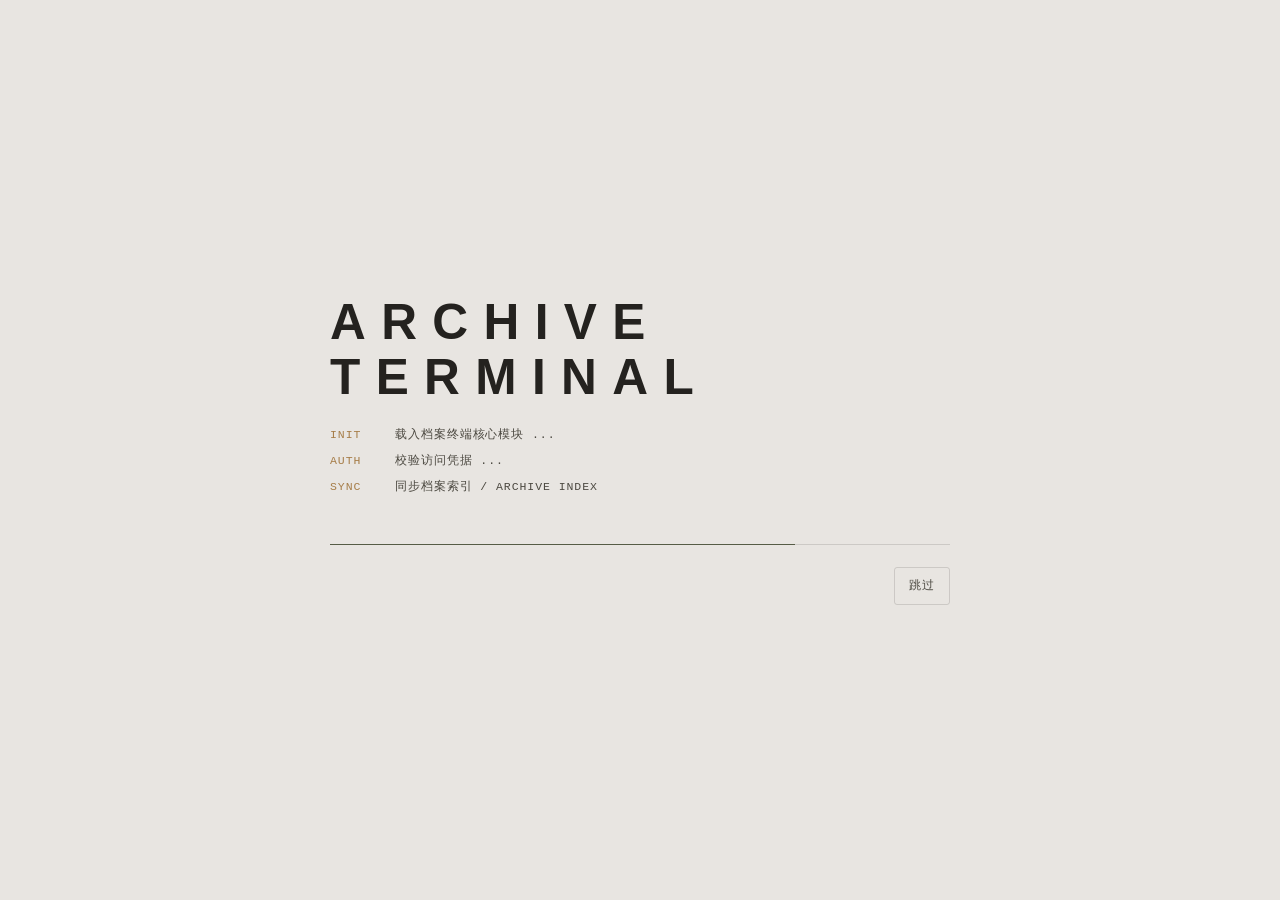
<file: index.html>
<!doctype html>
<html lang="zh-CN" data-theme="light" data-view="array">
  <head>
    <meta charset="UTF-8" />
    <meta name="viewport" content="width=device-width, initial-scale=1.0, viewport-fit=cover" />
    <meta name="color-scheme" content="light dark" />
    <meta name="theme-color" content="#e8e5e1" />
    <meta name="apple-mobile-web-app-capable" content="yes" />
    <meta name="apple-mobile-web-app-title" content="Archive Terminal" />
    <title>ARCHIVE TERMINAL</title>
    <meta name="description" content="个人档案终端：项目、论文与作品的可交互索引。" />

    <link rel="icon" type="image/svg+xml" href="assets/img/favicon.svg" />
    <link rel="apple-touch-icon" href="assets/img/app-icon.svg" />
    <link rel="stylesheet" href="assets/css/base.css" />
    <link rel="stylesheet" href="assets/css/hud.css" />
    <link rel="stylesheet" href="assets/css/archive.css" />
    <link rel="stylesheet" href="assets/css/workbench.css" />

    <!-- 在首次绘制前恢复本地设置，避免明暗主题闪烁。
         这里读的是 content.js 之外的最小信息，配置项仍在 content.js 里维护。 -->
    <script>
      (function () {
        var root = document.documentElement;
        var read = function (key, fallback) {
          try {
            var raw = window.localStorage.getItem("site." + key);
            if (raw === null) return fallback;
            var value = JSON.parse(raw);
            return value === null ? fallback : value;
          } catch (error) {
            return fallback;
          }
        };
        var theme = read("theme", "auto");
        if (theme === "auto" || theme === "light" || theme === "dark") {
          root.setAttribute("data-theme-pref", theme);
        }
        // 自动模式下先用系统偏好顶着，theme.js 载入后再按时间段纠正
        var prefersDark =
          window.matchMedia && window.matchMedia("(prefers-color-scheme: dark)").matches;
        root.setAttribute("data-theme", theme === "dark" || (theme === "auto" && prefersDark) ? "dark" : "light");
        if (read("perf", false) === true) root.setAttribute("data-perf", "on");
        if (read("tilt", true) === false) root.setAttribute("data-tilt", "off");
        var locale = read("locale", "");
        if (locale) root.setAttribute("lang", locale === "en" ? "en" : "zh-CN");
      })();
    </script>
  </head>

  <body>
    <!-- 背景层：底色晕染 / 网格 / 光斑 -->
    <div class="backdrop" aria-hidden="true">
      <div class="backdrop__wash"></div>
      <div class="backdrop__grid"></div>
      <div class="backdrop__glow"></div>
      <div class="backdrop__shelf"></div>
    </div>

    <!-- HUD 曲面：所有界面元素都在这一层，跟随鼠标轻微视差 -->
    <div class="stage" id="stage">
      <header class="brand hud" id="brand" data-depth="16">
        <span class="brand__glyph" aria-hidden="true">
          <svg viewBox="0 0 40 40" role="presentation">
            <rect x="1" y="1" width="38" height="38" rx="5" />
            <path d="M11 28V12h9.4c3.2 0 5.2 1.8 5.2 4.7 0 2.2-1.2 3.7-3.2 4.3l4.6 7h-4.2l-4-6.3h-3.6V28z" />
            <circle cx="28.5" cy="13" r="2" />
          </svg>
        </span>
        <span class="brand__type">
          <span class="brand__name" id="brand-name">ARCHIVE TERMINAL</span>
          <span class="brand__meta" id="brand-meta">
            <span class="brand__tag" data-i18n="brandTag">档案终端</span>
            <span class="brand__serial" id="brand-serial">AR-01-2026</span>
          </span>
        </span>
      </header>

      <nav class="nav hud" id="nav" data-depth="13" aria-label="主导航">
        <ul class="nav__list" id="nav-list"></ul>
      </nav>

      <aside class="rail hud" id="rail" data-depth="9" aria-label="状态读数">
        <div class="rail__block">
          <h2 class="rail__label" data-i18n="railLegend">阵列索引</h2>
          <div class="rail__legend" id="rail-legend"></div>
        </div>
        <div class="rail__block rail__block--status">
          <h2 class="rail__label" data-i18n="railStatus">系统读数</h2>
          <dl class="readouts" id="readouts"></dl>
        </div>
      </aside>

      <main class="workspace" id="workspace">
        <section class="view view--array is-active" id="view-array" aria-label="档案阵列">
          <div class="array" id="array">
            <div class="array__stage" id="array-stage" role="listbox" tabindex="0"
                 aria-label="档案阵列，使用左右方向键切换">
              <div class="array__shelf" id="array-shelf" aria-hidden="true"></div>
            </div>
            <div class="array__plate" id="array-plate" aria-live="polite"></div>
          </div>
          <div class="array__hint" id="array-hint">
            <span class="array__hint-dot" aria-hidden="true"></span>
            <span data-i18n="arrayHint">拖动浏览 · 点击展开档案 · ← → 切换</span>
            <span class="array__actions">
              <button type="button" class="array__btn" data-array="prev"
                      data-i18n-aria="prevEntry" data-i18n-title="prevEntry">
                <span aria-hidden="true">‹</span>
              </button>
              <button type="button" class="array__btn array__btn--open" data-array="open"
                      data-i18n="openArchive">展开档案</button>
              <button type="button" class="array__btn" data-array="next"
                      data-i18n-aria="nextEntry" data-i18n-title="nextEntry">
                <span aria-hidden="true">›</span>
              </button>
            </span>
          </div>
        </section>

        <section class="view view--workbench" id="view-workbench" aria-label="工作台" hidden>
          <div class="modules" id="modules"></div>
        </section>

        <section class="view view--contact" id="view-contact" aria-label="联络" hidden>
          <div class="contact" id="contact"></div>
        </section>
      </main>

      <footer class="footer hud" data-depth="11">
        <div class="footer__left">
          <span class="footer__session" id="footer-session"></span>
          <span class="footer__log" id="footer-log"></span>
        </div>
        <span class="footer__note" id="footer-note"></span>
      </footer>

      <div class="controls hud" id="controls" data-depth="18">
        <button type="button" class="ctl" data-ctl="theme" aria-pressed="false">
          <span class="ctl__key" data-i18n="theme">配色</span>
          <span class="ctl__val" id="ctl-theme-val">自动</span>
        </button>
        <button type="button" class="ctl" data-ctl="locale" aria-pressed="false">
          <span class="ctl__key">语言</span>
          <span class="ctl__val" id="ctl-locale-val">中</span>
        </button>
        <button type="button" class="ctl" data-ctl="tilt" aria-pressed="true">
          <span class="ctl__key" data-i18n="tilt">曲面</span>
          <span class="ctl__val" id="ctl-tilt-val">开</span>
        </button>
        <button type="button" class="ctl" data-ctl="sound" aria-pressed="true">
          <span class="ctl__key" data-i18n="sound">音效</span>
          <span class="ctl__val" id="ctl-sound-val">开</span>
        </button>
        <button type="button" class="ctl" data-ctl="perf" aria-pressed="false">
          <span class="ctl__key" data-i18n="perf">高性能</span>
          <span class="ctl__val" id="ctl-perf-val">关</span>
        </button>
        <button type="button" class="ctl ctl--ghost" data-ctl="replay" data-i18n="replay">重播开场</button>
      </div>
    </div>

    <!-- 档案详情：从阵列展开的一份文档 -->
    <div class="reader" id="reader" hidden>
      <div class="reader__scrim" data-reader-close></div>
      <article class="reader__doc hud" role="dialog" aria-modal="true" aria-labelledby="reader-title">
        <header class="reader__head">
          <span class="reader__code" id="reader-code"></span>
          <h2 class="reader__title" id="reader-title"></h2>
          <button type="button" class="reader__close" data-reader-close aria-label="关闭">
            <span aria-hidden="true">×</span>
          </button>
        </header>
        <p class="reader__subtitle" id="reader-subtitle"></p>
        <dl class="reader__meta" id="reader-meta"></dl>
        <div class="reader__body" id="reader-body"></div>
        <div class="reader__redaction" aria-hidden="true">
          <span></span><span></span><span></span>
        </div>
        <footer class="reader__foot">
          <div class="reader__links" id="reader-links"></div>
          <div class="reader__actions">
            <button type="button" class="btn" data-reader-action="copy" data-i18n="copyLink">复制链接</button>
            <button type="button" class="btn" data-reader-action="export" data-i18n="exportTxt">导出 TXT</button>
            <button type="button" class="btn btn--solid" data-reader-action="next" data-i18n="nextEntry">下一份</button>
          </div>
        </footer>
      </article>
    </div>

    <!-- 开场序列 -->
    <div class="boot" id="boot" hidden>
      <div class="boot__inner">
        <p class="boot__lettering" id="boot-lettering"></p>
        <div class="boot__lines" id="boot-lines"></div>
        <div class="boot__bar"><span id="boot-bar"></span></div>
        <p class="boot__hint">
          <button type="button" class="btn btn--ghost" data-boot-skip data-i18n="skip">跳过</button>
        </p>
      </div>
    </div>

    <div class="fx fx--grain" aria-hidden="true"></div>
    <div class="fx fx--vignette" aria-hidden="true"></div>
    <div class="fx fx--chroma" aria-hidden="true"></div>
    <div class="toast" id="toast" role="status" aria-live="polite" hidden></div>

    <noscript>
      <div class="noscript">
        <p>本页面需要 JavaScript 才能展开档案阵列。</p>
        <p>This page needs JavaScript to unfold the archive array.</p>
      </div>
    </noscript>

    <!-- 全部为普通 <script>，无需构建步骤，双击 index.html 也能直接打开 -->
    <script src="assets/js/content.js" defer></script>
    <script src="assets/js/core.js" defer></script>
    <script src="assets/js/theme.js" defer></script>
    <script src="assets/js/audio.js" defer></script>
    <script src="assets/js/icons.js" defer></script>
    <script src="assets/js/hud.js" defer></script>
    <script src="assets/js/archive.js" defer></script>
    <script src="assets/js/workbench.js" defer></script>
    <script src="assets/js/boot.js" defer></script>
    <script src="assets/js/app.js" defer></script>
  </body>
</html>
</file>
<file: assets/css/base.css>
/* ============================================================================
 * base.css · 设计变量、重置、背景层与画面质感
 * 想换配色：只改下面两段 :root / [data-theme="dark"] 里的颜色即可。
 * ==========================================================================*/

:root {
  /* —— 亮色 · 磨砂白 —— */
  --bg: #e8e5e1;
  --bg-deep: #d9d5cf;
  --bg-lift: #f3f1ee;
  --ink: #24221f;
  --ink-soft: #4c4941;
  --muted: #7b786f;
  --line: rgba(36, 34, 31, 0.14);
  --line-strong: rgba(36, 34, 31, 0.3);
  --glass: rgba(255, 255, 255, 0.34);
  --glass-strong: rgba(255, 255, 255, 0.62);
  --glass-edge: rgba(255, 255, 255, 0.72);
  --accent: #565c46;
  --accent-soft: rgba(86, 92, 70, 0.16);
  --brass: #a67d48;
  --shadow: 0 40px 80px -50px rgba(36, 34, 31, 0.55);
  --shadow-soft: 0 20px 42px -30px rgba(36, 34, 31, 0.4);

  /* —— 尺度与节奏 —— */
  --pad-x: clamp(18px, 3.4vw, 64px);
  --pad-t: max(18px, env(safe-area-inset-top));
  --pad-b: max(16px, env(safe-area-inset-bottom));
  --gap: clamp(10px, 1.5vh, 20px);
  --radius: 3px;
  --radius-lg: 6px;

  --font-sans: -apple-system, BlinkMacSystemFont, "Segoe UI", "Noto Sans SC",
    "PingFang SC", "Microsoft YaHei", "Hiragino Sans GB", sans-serif;
  --font-mono: ui-monospace, "SF Mono", "JetBrains Mono", Consolas, "Courier New", monospace;

  --fade: 220ms cubic-bezier(0.22, 0.61, 0.36, 1);
  --ease-out: cubic-bezier(0.16, 1, 0.3, 1);

  /* JS 会实时写入：鼠标视差、颗粒、暗角、色散强度 */
  --mx: 0;
  --my: 0;
  --grain: 0.35;
  --vignette: 0.45;
  --chroma: 0.18;
  --depth: 1;
}

[data-theme="dark"] {
  --bg: #0b0c09;
  --bg-deep: #070804;
  --bg-lift: #171913;
  --ink: #e9e6e0;
  --ink-soft: #c6c1b6;
  --muted: #8d887b;
  --line: rgba(233, 230, 224, 0.14);
  --line-strong: rgba(233, 230, 224, 0.32);
  --glass: rgba(178, 188, 156, 0.06);
  --glass-strong: rgba(178, 188, 156, 0.11);
  --glass-edge: rgba(233, 230, 224, 0.16);
  --accent: #a8b98a;
  --accent-soft: rgba(168, 185, 138, 0.16);
  --brass: #c5a271;
  --shadow: 0 50px 90px -60px rgba(0, 0, 0, 0.95);
  --shadow-soft: 0 24px 50px -34px rgba(0, 0, 0, 0.9);
}

*,
*::before,
*::after {
  box-sizing: border-box;
}

/* 视图切换与对话框依赖 hidden 属性，避免被 display 规则覆盖 */
[hidden] {
  display: none !important;
}

html {
  height: 100%;
  -webkit-text-size-adjust: 100%;
}

body {
  margin: 0;
  min-height: 100%;
  overflow: hidden;
  color: var(--ink);
  background: var(--bg);
  font-family: var(--font-sans);
  font-size: 16px;
  line-height: 1.62;
  letter-spacing: 0.01em;
  -webkit-font-smoothing: antialiased;
  text-rendering: optimizeLegibility;
  transition: background var(--fade), color var(--fade);
}

h1,
h2,
h3,
p,
dl,
dd,
figure {
  margin: 0;
}

ul,
ol {
  margin: 0;
  padding: 0;
  list-style: none;
}

button {
  font: inherit;
  color: inherit;
  background: none;
  border: 0;
  padding: 0;
  cursor: pointer;
}

a {
  color: inherit;
  text-decoration: none;
}

:focus-visible {
  outline: 1px solid var(--accent);
  outline-offset: 3px;
}

::selection {
  color: var(--bg);
  background: var(--accent);
}

.mono {
  font-family: var(--font-mono);
  font-size: 0.72rem;
  letter-spacing: 0.18em;
  text-transform: uppercase;
}

/* 只给屏幕阅读器看的文本 */
.sr-only {
  position: absolute;
  width: 1px;
  height: 1px;
  margin: -1px;
  padding: 0;
  overflow: hidden;
  clip: rect(0 0 0 0);
  clip-path: inset(50%);
  white-space: nowrap;
  border: 0;
}

/* ---------------------------------------------------------------- 背景层 */

.backdrop {
  position: fixed;
  inset: 0;
  z-index: 0;
  overflow: hidden;
  pointer-events: none;
}

.backdrop__wash {
  position: absolute;
  inset: -10%;
  background:
    radial-gradient(120% 80% at 50% 108%, var(--bg-lift) 0%, transparent 60%),
    radial-gradient(90% 70% at 12% 0%, rgba(255, 255, 255, 0.5) 0%, transparent 55%),
    linear-gradient(180deg, var(--bg-lift) 0%, var(--bg) 42%, var(--bg-deep) 100%);
}

[data-theme="dark"] .backdrop__wash {
  background:
    radial-gradient(120% 80% at 50% 112%, #1c1f17 0%, transparent 62%),
    radial-gradient(90% 70% at 15% 0%, rgba(120, 140, 100, 0.14) 0%, transparent 55%),
    linear-gradient(180deg, #14170f 0%, var(--bg) 45%, var(--bg-deep) 100%);
}

.backdrop__grid {
  position: absolute;
  inset: 0;
  opacity: 0.5;
  background-image:
    linear-gradient(to right, var(--line) 0 1px, transparent 1px),
    linear-gradient(to bottom, var(--line) 0 1px, transparent 1px);
  background-size: 96px 96px;
  mask-image: radial-gradient(120% 90% at 50% 50%, transparent 32%, #000 88%);
  -webkit-mask-image: radial-gradient(120% 90% at 50% 50%, transparent 32%, #000 88%);
}

/* 阵列后方的光斑：跟随鼠标轻微移动 */
.backdrop__glow {
  position: absolute;
  left: 50%;
  top: 46%;
  width: 128vw;
  height: 78vh;
  transform: translate3d(calc(-50% + var(--mx) * 14px), calc(-50% + var(--my) * 10px), 0);
  background: radial-gradient(
    50% 50% at 50% 50%,
    rgba(255, 255, 255, 0.62) 0%,
    rgba(255, 255, 255, 0) 72%
  );
  filter: blur(10px);
  transition: transform 900ms var(--ease-out);
}

[data-theme="dark"] .backdrop__glow {
  background: radial-gradient(
    50% 50% at 50% 50%,
    rgba(150, 172, 122, 0.16) 0%,
    rgba(0, 0, 0, 0) 70%
  );
}

/* 地面：阵列站在一层极薄的玻璃台面上 */
.backdrop__shelf {
  position: absolute;
  left: 50%;
  bottom: 8vh;
  width: 150vw;
  height: 34vh;
  transform: translateX(-50%) perspective(900px) rotateX(72deg);
  transform-origin: 50% 100%;
  background:
    linear-gradient(180deg, rgba(255, 255, 255, 0.34), transparent 70%),
    linear-gradient(180deg, var(--line) 0 1px, transparent 1px);
  background-size: 100% 100%, 100% 44px;
  opacity: 0.7;
  mask-image: radial-gradient(60% 70% at 50% 100%, #000 0%, transparent 78%);
  -webkit-mask-image: radial-gradient(60% 70% at 50% 100%, #000 0%, transparent 78%);
}

[data-theme="dark"] .backdrop__shelf {
  opacity: 0.4;
}

/* ---------------------------------------------------------------- 画面质感 */

.fx {
  position: fixed;
  inset: 0;
  z-index: 60;
  pointer-events: none;
}

.fx--grain {
  opacity: calc(var(--grain) * 0.5);
  background-image: url("data:image/svg+xml,%3Csvg xmlns='http://www.w3.org/2000/svg' width='160' height='160'%3E%3Cfilter id='n'%3E%3CfeTurbulence type='fractalNoise' baseFrequency='0.85' numOctaves='3' stitchTiles='stitch'/%3E%3CfeColorMatrix type='saturate' values='0'/%3E%3C/filter%3E%3Crect width='100%25' height='100%25' filter='url(%23n)'/%3E%3C/svg%3E");
  background-size: 160px 160px;
  animation: grain-shift 6s steps(6) infinite;
  mix-blend-mode: soft-light;
}

@keyframes grain-shift {
  0% { transform: translate3d(0, 0, 0); }
  20% { transform: translate3d(-6px, 4px, 0); }
  40% { transform: translate3d(4px, -6px, 0); }
  60% { transform: translate3d(-3px, -3px, 0); }
  80% { transform: translate3d(5px, 5px, 0); }
  100% { transform: translate3d(0, 0, 0); }
}

.fx--vignette {
  opacity: var(--vignette);
  background: radial-gradient(
    118% 108% at 50% 48%,
    transparent 42%,
    rgba(20, 19, 16, 0.42) 100%
  );
}

.fx--chroma {
  opacity: var(--chroma);
  background: linear-gradient(
    90deg,
    rgba(214, 74, 60, 0.5) 0%,
    rgba(214, 74, 60, 0) 9%,
    rgba(214, 74, 60, 0) 91%,
    rgba(56, 108, 214, 0.5) 100%
  );
  mix-blend-mode: screen;
}

/* ---------------------------------------------------------------- 通用控件 */

.btn {
  display: inline-flex;
  align-items: center;
  gap: 0.5em;
  padding: 8px 14px;
  border: 1px solid var(--line-strong);
  border-radius: var(--radius);
  font-size: 0.76rem;
  letter-spacing: 0.1em;
  color: var(--ink-soft);
  background: var(--glass);
  backdrop-filter: blur(10px) saturate(1.1);
  -webkit-backdrop-filter: blur(10px) saturate(1.1);
  transition: color var(--fade), border-color var(--fade), background var(--fade),
    transform 160ms var(--ease-out);
}

.btn:hover {
  color: var(--ink);
  border-color: var(--accent);
  transform: translateY(-1px);
}

.btn:active {
  transform: translateY(0);
}

.btn--solid {
  color: var(--bg);
  background: var(--accent);
  border-color: var(--accent);
}

.btn--solid:hover {
  color: var(--bg);
  filter: brightness(1.08);
}

.btn--ghost {
  border-color: var(--line);
  background: transparent;
  backdrop-filter: none;
  -webkit-backdrop-filter: none;
}

.toast {
  position: fixed;
  left: 50%;
  bottom: calc(var(--pad-b) + 24px);
  z-index: 90;
  transform: translate(-50%, 12px);
  padding: 8px 16px;
  border: 1px solid var(--line-strong);
  border-radius: var(--radius);
  font-size: 0.76rem;
  letter-spacing: 0.08em;
  color: var(--ink);
  background: var(--glass-strong);
  backdrop-filter: blur(14px);
  -webkit-backdrop-filter: blur(14px);
  box-shadow: var(--shadow-soft);
  opacity: 0;
  transition: opacity var(--fade), transform var(--fade);
}

.toast.is-on {
  opacity: 1;
  transform: translate(-50%, 0);
}

.noscript {
  position: fixed;
  inset: 0;
  z-index: 200;
  display: grid;
  place-content: center;
  gap: 8px;
  text-align: center;
  background: var(--bg);
}

/* ---------------------------------------------------------------- 高性能 / 减少动态 */

[data-perf="on"] .fx--grain,
[data-perf="on"] .fx--chroma {
  display: none;
}

[data-perf="on"] .btn,
[data-perf="on"] .hud {
  backdrop-filter: none;
  -webkit-backdrop-filter: none;
}

@media (prefers-reduced-motion: reduce) {
  *,
  *::before,
  *::after {
    animation-duration: 0.001ms !important;
    animation-iteration-count: 1 !important;
    transition-duration: 0.001ms !important;
  }
}
</file>
<file: assets/css/hud.css>
/* ============================================================================
 * hud.css · 曲面 HUD 框架：字标、导航、读数、页脚、控制条、档案详情、开场
 * ==========================================================================*/

.stage {
  position: fixed;
  inset: 0;
  z-index: 10;
  display: grid;
  padding: var(--pad-t) var(--pad-x) var(--pad-b);
  gap: var(--gap) clamp(16px, 2.6vw, 46px);
  grid-template-columns: minmax(190px, 0.95fr) minmax(0, 3fr) minmax(180px, 0.95fr);
  grid-template-rows: auto minmax(0, 1fr) auto;
  grid-template-areas:
    "brand     nav       rail"
    "workspace workspace rail"
    "footer    footer    controls";
  transform: perspective(1500px) rotateY(calc(var(--mx) * -0.5deg))
    rotateX(calc(var(--my) * 0.32deg));
  transform-style: preserve-3d;
  transition: transform 900ms var(--ease-out);
}

[data-tilt="off"] .stage {
  transform: none;
}

/* 每个 hud 层按 data-depth 做视差，营造玻璃面板悬浮的纵深 */
.hud {
  --d: calc(var(--depth) * var(--mx) * 1px);
  --e: calc(var(--depth) * var(--my) * 1px);
  transform: translate3d(calc(var(--d) * 1.4), calc(var(--e) * 1.1), 0);
  transition: transform 900ms var(--ease-out);
}

[data-tilt="off"] .hud {
  transform: none;
}

.brand { grid-area: brand; }
.nav { grid-area: nav; }
.rail { grid-area: rail; }
.workspace { grid-area: workspace; }
.footer { grid-area: footer; }
.controls { grid-area: controls; }

/* ------------------------------------------------------------------- 字标 */

.brand {
  display: flex;
  align-items: center;
  gap: 14px;
  transform-origin: 0 50%;
}

[data-tilt="on"] .brand {
  transform: translate3d(calc(var(--d) * 1.4), calc(var(--e) * 1.1), 0) rotateY(6deg);
}

.brand__glyph {
  display: grid;
  place-items: center;
  width: 42px;
  height: 42px;
  color: var(--ink);
}

.brand__glyph svg {
  width: 100%;
  height: 100%;
  fill: none;
  stroke: currentColor;
  stroke-width: 1.2;
  opacity: 0.9;
}

.brand__glyph svg path,
.brand__glyph svg circle {
  fill: currentColor;
  stroke: none;
}

.brand__type {
  display: flex;
  flex-direction: column;
  gap: 2px;
  min-width: 0;
}

.brand__name {
  font-size: clamp(0.9rem, 1.06vw, 1.06rem);
  font-weight: 600;
  letter-spacing: 0.2em;
  white-space: nowrap;
  overflow: hidden;
  text-overflow: ellipsis;
}

.brand__meta {
  display: flex;
  align-items: center;
  gap: 10px;
  font-family: var(--font-mono);
  font-size: 0.62rem;
  letter-spacing: 0.22em;
  text-transform: uppercase;
  color: var(--muted);
}

.brand__serial {
  padding-left: 10px;
  border-left: 1px solid var(--line-strong);
  color: var(--brass);
}

/* ------------------------------------------------------------------- 导航 */

.nav {
  display: flex;
  align-items: center;
}

.nav__list {
  display: flex;
  align-items: center;
  gap: clamp(6px, 1.4vw, 18px);
  width: 100%;
}

.nav__item {
  flex: 0 0 auto;
}

.nav__btn {
  position: relative;
  display: flex;
  align-items: baseline;
  gap: 8px;
  padding: 6px 2px 8px;
  font-size: 0.82rem;
  letter-spacing: 0.12em;
  color: var(--muted);
  transition: color var(--fade);
}

.nav__index {
  font-family: var(--font-mono);
  font-size: 0.6rem;
  color: var(--brass);
  opacity: 0.75;
}

.nav__btn::after {
  content: "";
  position: absolute;
  left: 0;
  right: 0;
  bottom: 2px;
  height: 1px;
  background: var(--accent);
  transform: scaleX(0);
  transform-origin: 0 50%;
  transition: transform 420ms var(--ease-out);
}

.nav__btn:hover {
  color: var(--ink);
}

.nav__btn[aria-current="true"] {
  color: var(--ink);
}

.nav__btn[aria-current="true"]::after {
  transform: scaleX(1);
}

/* ------------------------------------------------------------------- 读数 */

.rail {
  display: flex;
  flex-direction: column;
  justify-content: center;
  gap: clamp(18px, 4vh, 40px);
  padding-left: clamp(14px, 1.6vw, 26px);
  border-left: 1px solid var(--line);
  transform-origin: 100% 50%;
}

[data-tilt="on"] .rail {
  transform: translate3d(calc(var(--d) * 1.4), calc(var(--e) * 1.1), 0) rotateY(-7deg);
}

.rail__label {
  margin-bottom: 10px;
  font-family: var(--font-mono);
  font-size: 0.6rem;
  font-weight: 400;
  letter-spacing: 0.24em;
  text-transform: uppercase;
  color: var(--muted);
}

.rail__legend {
  display: flex;
  flex-direction: column;
  gap: 7px;
}

.legend__item {
  display: flex;
  align-items: center;
  gap: 9px;
  font-size: 0.78rem;
  color: var(--ink-soft);
  transition: color var(--fade);
}

.legend__item[data-active="true"] {
  color: var(--ink);
}

.legend__item[data-active="true"] .legend__dot {
  background: var(--accent);
  box-shadow: 0 0 0 3px var(--accent-soft);
}

.legend__dot {
  width: 5px;
  height: 5px;
  border-radius: 50%;
  background: var(--line-strong);
  transition: background var(--fade), box-shadow var(--fade);
}

.legend__count {
  margin-left: auto;
  font-family: var(--font-mono);
  font-size: 0.62rem;
  color: var(--muted);
}

.readouts {
  display: grid;
  grid-template-columns: 1fr auto;
  gap: 6px 12px;
  font-size: 0.72rem;
}

.readouts dt {
  color: var(--muted);
  letter-spacing: 0.06em;
}

.readouts dd {
  font-family: var(--font-mono);
  font-size: 0.66rem;
  letter-spacing: 0.1em;
  text-align: right;
  color: var(--ink-soft);
}

/* ------------------------------------------------------------------- 页脚 */

.footer {
  display: flex;
  align-items: flex-end;
  justify-content: space-between;
  gap: 18px;
  font-size: 0.7rem;
  color: var(--muted);
}

.footer__left {
  display: flex;
  flex-direction: column;
  gap: 3px;
  min-width: 0;
}

.footer__session {
  font-family: var(--font-mono);
  font-size: 0.66rem;
  letter-spacing: 0.16em;
  text-transform: uppercase;
  color: var(--ink-soft);
}

.footer__session strong {
  font-weight: 500;
  color: var(--ink);
}

.footer__log,
.footer__note {
  font-family: var(--font-mono);
  font-size: 0.6rem;
  letter-spacing: 0.14em;
  text-transform: uppercase;
  opacity: 0.85;
}

.footer__note {
  text-align: right;
}

/* --------------------------------------------------------------- 控制条 */

.controls {
  display: flex;
  align-items: center;
  justify-content: flex-end;
  gap: 6px;
  flex-wrap: wrap;
  transform-origin: 100% 50%;
}

[data-tilt="on"] .controls {
  transform: translate3d(calc(var(--d) * 1.4), calc(var(--e) * 1.1), 0) rotateY(-6deg);
}

.ctl {
  display: flex;
  align-items: baseline;
  gap: 6px;
  padding: 5px 10px;
  border: 1px solid transparent;
  border-radius: var(--radius);
  font-size: 0.68rem;
  color: var(--muted);
  transition: color var(--fade), border-color var(--fade), background var(--fade);
}

.ctl:hover {
  color: var(--ink);
  border-color: var(--line);
  background: var(--glass);
}

.ctl__key {
  letter-spacing: 0.1em;
}

.ctl__val {
  font-family: var(--font-mono);
  font-size: 0.6rem;
  letter-spacing: 0.1em;
  color: var(--accent);
}

.ctl[aria-pressed="true"] {
  color: var(--ink);
}

.ctl[aria-pressed="true"] .ctl__val {
  color: var(--brass);
}

.ctl--ghost {
  border-color: var(--line);
}

/* --------------------------------------------------------------- 联络视图 */

.view--contact {
  height: 100%;
  display: flex;
  align-items: center;
  justify-content: center;
  overflow-y: auto;
  padding: clamp(4px, 1.2vh, 18px) 0;
}

.contact {
  display: grid;
  grid-template-columns: repeat(auto-fit, minmax(210px, 1fr));
  gap: clamp(12px, 1.6vw, 22px);
  align-content: center;
  width: min(980px, 100%);
  margin: 0 auto;
}

.contact__head {
  grid-column: 1 / -1;
  display: flex;
  align-items: baseline;
  gap: 14px;
  padding-bottom: 12px;
  border-bottom: 1px solid var(--line);
}

.contact__title {
  font-size: 1.05rem;
  font-weight: 600;
  letter-spacing: 0.12em;
}

.contact__hint {
  font-size: 0.74rem;
  color: var(--muted);
}

.contact__card {
  display: flex;
  align-items: center;
  gap: 14px;
  padding: 16px 18px;
  border: 1px solid var(--line);
  border-radius: var(--radius-lg);
  background: var(--glass);
  backdrop-filter: blur(14px) saturate(1.1);
  -webkit-backdrop-filter: blur(14px) saturate(1.1);
  box-shadow: var(--shadow-soft);
  transition: transform 320ms var(--ease-out), border-color var(--fade), background var(--fade);
}

.contact__card:hover {
  transform: translateY(-3px);
  border-color: var(--accent);
  background: var(--glass-strong);
}

.contact__icon {
  display: grid;
  place-items: center;
  width: 32px;
  height: 32px;
  color: var(--accent);
}

.contact__icon svg {
  width: 20px;
  height: 20px;
}

.contact__text {
  display: flex;
  flex-direction: column;
  min-width: 0;
}

.contact__label {
  font-size: 0.84rem;
  letter-spacing: 0.06em;
}

.contact__value {
  font-family: var(--font-mono);
  font-size: 0.64rem;
  letter-spacing: 0.08em;
  color: var(--muted);
  white-space: nowrap;
  overflow: hidden;
  text-overflow: ellipsis;
}

/* --------------------------------------------------------------- 档案详情 */

.reader {
  position: fixed;
  inset: 0;
  z-index: 70;
  display: grid;
  place-items: center;
  padding: max(24px, 4vh) var(--pad-x);
}

/* 关闭动画期间不要继续拦截点击 */
.reader[data-open="false"] {
  pointer-events: none;
}

.reader__scrim {
  position: absolute;
  inset: 0;
  background: color-mix(in srgb, var(--bg-deep) 74%, transparent);
  backdrop-filter: blur(10px) saturate(1.05);
  -webkit-backdrop-filter: blur(10px) saturate(1.05);
  opacity: 0;
  transition: opacity 380ms var(--ease-out);
}

.reader[data-open="true"] .reader__scrim {
  opacity: 1;
}

.reader__doc {
  position: relative;
  width: min(760px, 100%);
  max-height: min(84vh, 900px);
  display: flex;
  flex-direction: column;
  padding: clamp(22px, 3vw, 42px);
  border: 1px solid var(--line-strong);
  border-radius: var(--radius-lg);
  background: var(--glass-strong);
  backdrop-filter: blur(26px) saturate(1.15);
  -webkit-backdrop-filter: blur(26px) saturate(1.15);
  box-shadow: var(--shadow);
  transform: translateY(26px) scale(0.985);
  opacity: 0;
  transition: transform 460ms var(--ease-out), opacity 380ms var(--ease-out);
}

.reader[data-open="true"] .reader__doc {
  transform: none;
  opacity: 1;
}

.reader__head {
  display: grid;
  grid-template-columns: auto 1fr auto;
  align-items: start;
  gap: 16px;
  padding-bottom: 14px;
  border-bottom: 1px solid var(--line);
}

.reader__code {
  font-family: var(--font-mono);
  font-size: 0.66rem;
  letter-spacing: 0.2em;
  color: var(--brass);
  padding-top: 6px;
}

.reader__title {
  font-size: clamp(1.1rem, 1.9vw, 1.5rem);
  font-weight: 600;
  line-height: 1.34;
  letter-spacing: 0.02em;
}

.reader__close {
  display: grid;
  place-items: center;
  width: 30px;
  height: 30px;
  border: 1px solid var(--line);
  border-radius: var(--radius);
  font-size: 1.1rem;
  line-height: 1;
  color: var(--muted);
  transition: color var(--fade), border-color var(--fade);
}

.reader__close:hover {
  color: var(--ink);
  border-color: var(--accent);
}

.reader__subtitle {
  margin-top: 12px;
  font-size: 0.82rem;
  letter-spacing: 0.06em;
  color: var(--muted);
}

.reader__meta {
  display: grid;
  grid-template-columns: repeat(auto-fit, minmax(140px, 1fr));
  gap: 10px 20px;
  margin: 18px 0 6px;
  padding: 14px 0;
  border-top: 1px solid var(--line);
  border-bottom: 1px solid var(--line);
}

.reader__meta div {
  display: flex;
  flex-direction: column;
  gap: 2px;
}

.reader__meta dt {
  font-family: var(--font-mono);
  font-size: 0.58rem;
  letter-spacing: 0.2em;
  text-transform: uppercase;
  color: var(--muted);
}

.reader__meta dd {
  font-size: 0.8rem;
  color: var(--ink-soft);
}

.reader__body {
  overflow-y: auto;
  padding: 18px 4px 20px 0;
  font-size: 0.9rem;
  line-height: 1.85;
  color: var(--ink-soft);
  scrollbar-width: thin;
  scrollbar-color: var(--line-strong) transparent;
}

.reader__body p {
  margin-bottom: 0.9em;
}

.reader__body ul {
  display: flex;
  flex-direction: column;
  gap: 6px;
  margin: 0 0 1em;
}

.reader__body li {
  position: relative;
  padding-left: 18px;
}

.reader__body li::before {
  content: "";
  position: absolute;
  left: 2px;
  top: 0.72em;
  width: 6px;
  height: 1px;
  background: var(--brass);
}

.reader__body blockquote {
  margin: 0 0 1em;
  padding: 10px 16px;
  border-left: 2px solid var(--accent);
  background: var(--accent-soft);
  color: var(--ink);
  font-size: 0.86rem;
}

.reader__redaction {
  display: flex;
  gap: 8px;
  padding-bottom: 14px;
}

.reader__redaction span {
  display: block;
  height: 6px;
  background: var(--ink);
  opacity: 0.14;
  border-radius: 1px;
  transform-origin: 0 50%;
  animation: redact-in 700ms var(--ease-out) both;
}

.reader__redaction span:nth-child(1) { width: 32%; animation-delay: 80ms; }
.reader__redaction span:nth-child(2) { width: 18%; animation-delay: 160ms; }
.reader__redaction span:nth-child(3) { width: 46%; animation-delay: 240ms; }

@keyframes redact-in {
  from { transform: scaleX(0); }
  to { transform: scaleX(1); }
}

.reader__foot {
  display: flex;
  align-items: center;
  justify-content: space-between;
  gap: 16px;
  flex-wrap: wrap;
  padding-top: 16px;
  border-top: 1px solid var(--line);
}

.reader__links {
  display: flex;
  gap: 8px;
  flex-wrap: wrap;
}

.reader__actions {
  display: flex;
  gap: 8px;
  flex-wrap: wrap;
}

.reader__links .btn {
  padding: 6px 12px;
  font-size: 0.7rem;
}

/* ------------------------------------------------------------------- 开场 */

.boot {
  position: fixed;
  inset: 0;
  z-index: 80;
  display: grid;
  place-items: center;
  background: var(--bg);
}

.boot[hidden] {
  display: none;
}

.boot__inner {
  width: min(620px, calc(100% - 2 * var(--pad-x)));
  display: flex;
  flex-direction: column;
  gap: 22px;
}

.boot__lettering {
  font-size: clamp(1.4rem, 4.4vw, 3.1rem);
  font-weight: 600;
  letter-spacing: clamp(0.14em, 1.2vw, 0.42em);
  line-height: 1.1;
  text-transform: uppercase;
  opacity: 0;
  animation: lettering-in 900ms var(--ease-out) 120ms forwards;
}

@keyframes lettering-in {
  from { opacity: 0; transform: translateY(14px); letter-spacing: 0.2em; }
  to { opacity: 1; transform: none; }
}

.boot__lines {
  display: flex;
  flex-direction: column;
  gap: 7px;
  min-height: 7.4em;
  font-family: var(--font-mono);
  font-size: 0.72rem;
  letter-spacing: 0.08em;
  color: var(--ink-soft);
}

.boot__line {
  display: flex;
  gap: 12px;
  opacity: 0;
  transform: translateY(6px);
  transition: opacity 320ms var(--ease-out), transform 320ms var(--ease-out);
}

.boot__line.is-on {
  opacity: 1;
  transform: none;
}

.boot__line b {
  flex: 0 0 4.6em;
  font-weight: 500;
  color: var(--brass);
}

.boot__bar {
  position: relative;
  height: 1px;
  background: var(--line);
  overflow: hidden;
}

.boot__bar span {
  display: block;
  height: 100%;
  width: 0%;
  background: var(--accent);
  transition: width 260ms linear;
}

.boot__hint {
  display: flex;
  justify-content: flex-end;
}

.boot.is-leaving {
  animation: boot-out 520ms var(--ease-out) forwards;
  pointer-events: none;
}

@keyframes boot-out {
  to { opacity: 0; }
}

/* ------------------------------------------------------------- 视图切换动画 */

.view {
  /* 入场动画不设 fill-mode：动画结束后不残留 transform，避免形成合成层 */
}

.view.is-entering {
  animation: view-in 520ms var(--ease-out);
}

@keyframes view-in {
  from { opacity: 0; transform: translateY(14px); }
  to { opacity: 1; transform: none; }
}

/* ------------------------------------------------------------- 响应式布局 */

@media (max-width: 1180px) {
  .stage {
    grid-template-columns: minmax(160px, 0.8fr) minmax(0, 2.6fr) minmax(150px, 0.8fr);
  }

  .rail {
    gap: 22px;
  }
}

@media (max-width: 1020px) {
  .stage {
    grid-template-columns: minmax(0, 1fr) auto;
    grid-template-areas:
      "brand    nav"
      "workspace workspace"
      "footer   controls";
  }

  .rail {
    display: none;
  }

  .nav {
    justify-content: flex-end;
  }
}

@media (max-width: 720px) {
  :root {
    --pad-x: 16px;
  }

  .stage {
    grid-template-columns: minmax(0, 1fr);
    grid-template-rows: auto auto minmax(0, 1fr) auto auto;
    grid-template-areas:
      "brand"
      "nav"
      "workspace"
      "footer"
      "controls";
    gap: 8px;
  }

  /* 手机上也要能进"工作台"和"联络"，所以导航保留成一行小按钮 */
  .nav {
    display: flex;
    justify-content: flex-start;
    overflow-x: auto;
    scrollbar-width: none;
  }

  .nav::-webkit-scrollbar {
    display: none;
  }

  .nav__list {
    gap: 16px;
    width: auto;
  }

  .nav__btn {
    font-size: 0.76rem;
    padding: 2px 0 6px;
    white-space: nowrap;
  }

  .brand__name {
    font-size: 0.84rem;
    letter-spacing: 0.14em;
  }

  .footer {
    flex-direction: column;
    align-items: flex-start;
    gap: 4px;
  }

  .footer__note {
    text-align: left;
  }

  .controls {
    justify-content: flex-start;
    flex-wrap: nowrap;
    overflow-x: auto;
    padding-bottom: 2px;
    scrollbar-width: none;
    transform: none;
  }

  .controls::-webkit-scrollbar {
    display: none;
  }

  .ctl {
    flex: 0 0 auto;
    border-color: var(--line);
  }

  .reader {
    padding: 12px;
  }

  .reader__doc {
    max-height: 88vh;
    padding: 20px 18px;
  }

  .reader__head {
    grid-template-columns: 1fr auto;
  }

  .reader__code {
    grid-column: 1 / -1;
    padding-top: 0;
  }
}
</file>
<file: assets/css/archive.css>
/* ============================================================================
 * archive.css · 档案阵列：循环排列的玻璃档案柜
 * 每块面板的位置由 JS 写入 --tx / --tz / --ry / --scale，这里只负责外观。
 * ==========================================================================*/

.view--array {
  display: flex;
  flex-direction: column;
  justify-content: center;
  gap: clamp(12px, 2.6vh, 30px);
  height: 100%;
  min-height: 0;
}

.array {
  position: relative;
  flex: 1 1 auto;
  min-height: 0;
  display: flex;
  flex-direction: column;
  align-items: center;
  justify-content: center;
  gap: clamp(6px, 1.4vh, 16px);
  /* 拖动浏览时不要选中文字，避免看起来像"拖不动" */
  user-select: none;
  -webkit-user-select: none;
}

.array__stage {
  position: relative;
  flex: 1 1 auto;
  min-height: 0;
  width: 100%;
  display: flex;
  align-items: center;
  justify-content: center;
  perspective: 1500px;
  perspective-origin: 50% 46%;
  transform-style: preserve-3d;
  cursor: grab;
  touch-action: pan-y;
  transform: rotateY(calc(var(--mx) * -1.6deg));
  transition: transform 700ms var(--ease-out);
}

.array__stage:focus-visible {
  outline: 1px solid var(--accent);
  outline-offset: 8px;
}

.array__stage.is-dragging {
  cursor: grabbing;
  transition: none;
}

/* 阵列脚下的一条玻璃台面（在 stage 内，随阵列一起倾斜） */
.array__shelf {
  position: absolute;
  left: 50%;
  bottom: clamp(22px, 14%, 110px);
  width: min(1180px, 96%);
  height: 1px;
  transform: translateX(-50%);
  background: linear-gradient(
    90deg,
    transparent,
    var(--line-strong) 18%,
    var(--line-strong) 82%,
    transparent
  );
  opacity: 0.9;
}

.array__shelf::after {
  content: "";
  position: absolute;
  left: 0;
  right: 0;
  top: 1px;
  height: 46px;
  background: linear-gradient(180deg, var(--line), transparent 80%);
  opacity: 0.6;
}

/* ------------------------------------------------------------------ 面板 */

.panel {
  --tx: 0px;
  --ty: 0px;
  --tz: 0px;
  --ry: 0deg;
  --scale: 1;
  --glow: 0;
  position: absolute;
  left: 50%;
  top: 50%;
  width: clamp(126px, 12.4vw, 208px);
  height: clamp(300px, 46vh, 540px);
  margin-left: calc(clamp(126px, 12.4vw, 208px) / -2);
  margin-top: calc(clamp(300px, 46vh, 540px) / -2);
  transform: translate3d(var(--tx), calc(var(--ty) + var(--lift, 0px)), var(--tz))
    rotateY(var(--ry)) scale(var(--scale));
  transform-style: preserve-3d;
  transition: transform 620ms var(--ease-out), opacity 420ms var(--ease-out);
  opacity: var(--o, 1);
  user-select: none;
  -webkit-user-select: none;
  -webkit-user-drag: none;
  -webkit-tap-highlight-color: transparent;
}

.array__stage.is-dragging .panel {
  transition: opacity 420ms var(--ease-out);
}

.panel__glass {
  position: absolute;
  inset: 0;
  border: 1px solid var(--glass-edge);
  border-radius: 2px;
  background:
    linear-gradient(
      148deg,
      rgba(255, 255, 255, 0.5) 0%,
      rgba(255, 255, 255, 0.08) 34%,
      rgba(255, 255, 255, 0.02) 62%,
      rgba(255, 255, 255, 0.22) 100%
    ),
    var(--glass);
  backdrop-filter: blur(7px) saturate(1.25);
  -webkit-backdrop-filter: blur(7px) saturate(1.25);
  box-shadow:
    0 1px 0 rgba(255, 255, 255, 0.5) inset,
    0 -40px 70px -50px rgba(255, 255, 255, 0.6) inset,
    var(--shadow-soft);
  overflow: hidden;
  transition: border-color var(--fade), box-shadow var(--fade), background var(--fade);
}

[data-theme="dark"] .panel__glass {
  background:
    linear-gradient(
      148deg,
      rgba(200, 214, 178, 0.16) 0%,
      rgba(200, 214, 178, 0.03) 36%,
      rgba(0, 0, 0, 0.16) 70%,
      rgba(200, 214, 178, 0.1) 100%
    ),
    var(--glass);
}

/* 玻璃里的竖向刻线，像密集的档案脊背 */
.panel__glass::before {
  content: "";
  position: absolute;
  inset: 0;
  background-image: repeating-linear-gradient(
    90deg,
    rgba(255, 255, 255, 0.4) 0 1px,
    transparent 1px 9px
  );
  opacity: 0.5;
  mix-blend-mode: overlay;
}

[data-theme="dark"] .panel__glass::before {
  background-image: repeating-linear-gradient(
    90deg,
    rgba(220, 232, 200, 0.16) 0 1px,
    transparent 1px 11px
  );
}

/* 斜向反光 */
.panel__glass::after {
  content: "";
  position: absolute;
  top: -20%;
  left: -60%;
  width: 55%;
  height: 140%;
  background: linear-gradient(
    90deg,
    transparent,
    rgba(255, 255, 255, 0.55),
    transparent
  );
  transform: rotate(12deg);
  opacity: 0;
  transition: opacity 500ms var(--ease-out), left 900ms var(--ease-out);
}

.panel:hover .panel__glass::after,
.panel[data-selected="true"] .panel__glass::after {
  left: 120%;
  opacity: 0.7;
}

.panel[data-selected="true"] {
  --lift: -10px;
}

.panel[data-selected="true"] .panel__glass {
  border-color: color-mix(in srgb, var(--accent) 62%, transparent);
  box-shadow:
    0 1px 0 rgba(255, 255, 255, 0.6) inset,
    0 0 0 1px var(--accent-soft),
    0 30px 70px -42px rgba(36, 34, 31, 0.6);
}

.panel:hover .panel__glass {
  border-color: color-mix(in srgb, var(--accent) 40%, var(--glass-edge));
}

/* 面板内文字：编号 + 竖排标题 */

.panel__code {
  position: absolute;
  left: 14px;
  top: 16px;
  font-family: var(--font-mono);
  font-size: 0.6rem;
  letter-spacing: 0.18em;
  color: var(--ink-soft);
}

.panel__rule {
  position: absolute;
  left: 14px;
  right: 14px;
  top: 40px;
  height: 1px;
  background: linear-gradient(90deg, var(--line-strong), transparent);
}

.panel__title {
  position: absolute;
  top: 58px;
  right: 16px;
  max-height: 62%;
  writing-mode: vertical-rl;
  text-orientation: mixed;
  font-size: 0.78rem;
  letter-spacing: 0.22em;
  line-height: 1.5;
  color: var(--ink);
  overflow: hidden;
  text-overflow: ellipsis;
  white-space: nowrap;
  opacity: 0.86;
}

.panel__cat {
  position: absolute;
  left: 14px;
  bottom: 14px;
  font-family: var(--font-mono);
  font-size: 0.58rem;
  letter-spacing: 0.2em;
  color: var(--brass);
}

.panel__pin {
  position: absolute;
  right: 14px;
  bottom: 14px;
  width: 5px;
  height: 5px;
  border-radius: 50%;
  background: var(--accent);
  box-shadow: 0 0 0 3px var(--accent-soft);
}

/* 面板下方的铭牌：反向旋转，让靠近正面的铭牌正对镜头 */

.panel__plate {
  position: absolute;
  left: 0;
  right: 0;
  top: calc(100% + 12px);
  display: flex;
  flex-direction: column;
  align-items: center;
  gap: 2px;
  padding-top: 8px;
  border-top: 1px solid var(--line);
  transform: rotateY(calc(-1 * var(--ry))) translateZ(1px);
  transform-origin: 50% 0;
  text-align: center;
  transition: border-color var(--fade), opacity var(--fade);
}

.panel__plate-index {
  font-family: var(--font-mono);
  font-size: 0.58rem;
  letter-spacing: 0.2em;
  color: var(--muted);
}

.panel__plate-name {
  font-size: 0.72rem;
  letter-spacing: 0.06em;
  color: var(--ink-soft);
  max-width: 100%;
  overflow: hidden;
  text-overflow: ellipsis;
  white-space: nowrap;
}

.panel[data-selected="true"] .panel__plate {
  border-color: var(--accent);
}

.panel[data-selected="true"] .panel__plate-index {
  color: var(--accent);
}

.panel[data-selected="true"] .panel__plate-name {
  color: var(--ink);
}

/* ------------------------------------------------------- 选中档案的说明牌 */

.array__plate {
  display: grid;
  grid-template-columns: auto minmax(0, 1fr) auto;
  align-items: baseline;
  gap: clamp(12px, 2vw, 28px);
  width: min(1100px, 100%);
  margin: 0 auto;
  padding-top: 14px;
  border-top: 1px solid var(--line);
}

.plate__index {
  font-family: var(--font-mono);
  font-size: 0.66rem;
  letter-spacing: 0.2em;
  color: var(--brass);
}

.plate__title {
  font-size: clamp(0.94rem, 1.35vw, 1.18rem);
  font-weight: 600;
  letter-spacing: 0.05em;
  overflow: hidden;
  text-overflow: ellipsis;
  white-space: nowrap;
}

.plate__meta {
  font-family: var(--font-mono);
  font-size: 0.62rem;
  letter-spacing: 0.14em;
  color: var(--muted);
  text-align: right;
  white-space: nowrap;
}

.array__hint {
  position: relative;
  z-index: 5;
  display: flex;
  align-items: center;
  justify-content: center;
  flex-wrap: wrap;
  gap: 9px;
  font-size: 0.68rem;
  letter-spacing: 0.14em;
  color: var(--muted);
}

/* 不依赖拖动也能浏览与展开：上一份 / 展开 / 下一份 */
.array__actions {
  display: flex;
  align-items: center;
  gap: 6px;
  margin-left: 6px;
}

.array__btn {
  display: inline-flex;
  align-items: center;
  justify-content: center;
  min-width: 26px;
  height: 26px;
  padding: 0 9px;
  border: 1px solid var(--line);
  border-radius: var(--radius);
  font-size: 0.72rem;
  letter-spacing: 0.08em;
  color: var(--ink-soft);
  background: var(--glass);
  transition: color var(--fade), border-color var(--fade), background var(--fade);
}

.array__btn:hover {
  color: var(--ink);
  border-color: var(--accent);
  background: var(--glass-strong);
}

.array__btn--open {
  border-color: var(--line-strong);
  color: var(--ink);
  letter-spacing: 0.14em;
}

.array__btn--open:hover {
  color: var(--bg);
  background: var(--accent);
  border-color: var(--accent);
}

.array__hint-dot {
  width: 5px;
  height: 5px;
  border-radius: 50%;
  background: var(--accent);
  animation: hint-pulse 2.6s ease-in-out infinite;
}

@keyframes hint-pulse {
  0%, 100% { opacity: 0.35; transform: scale(0.8); }
  50% { opacity: 1; transform: scale(1); }
}

/* ------------------------------------------------------------- 响应式 */

@media (max-width: 1020px) {
  .array__plate {
    grid-template-columns: auto minmax(0, 1fr);
  }

  .plate__meta {
    grid-column: 1 / -1;
    text-align: left;
  }
}

@media (max-width: 720px) {
  .panel {
    width: 108px;
    height: clamp(210px, 34vh, 320px);
    margin-left: -54px;
    margin-top: calc(clamp(210px, 34vh, 320px) / -2);
  }

  .panel__title {
    font-size: 0.68rem;
    letter-spacing: 0.16em;
  }

  .panel__plate-name {
    font-size: 0.62rem;
  }

  .view--array {
    gap: 16px;
  }

  .array__hint {
    font-size: 0.6rem;
    letter-spacing: 0.08em;
  }
}
</file>
<file: assets/css/workbench.css>
/* ============================================================================
 * workbench.css · 工作台：时钟、今日事项、专注计时、正在播放、重要日程
 * ==========================================================================*/

.view--workbench {
  height: 100%;
  display: flex;
  align-items: center;
  justify-content: center;
}

.modules {
  display: grid;
  grid-template-columns: repeat(12, minmax(0, 1fr));
  gap: clamp(12px, 1.5vw, 20px);
  width: min(1120px, 100%);
  max-height: 100%;
}

.module {
  position: relative;
  display: flex;
  flex-direction: column;
  gap: 12px;
  padding: clamp(16px, 1.7vw, 24px);
  border: 1px solid var(--line);
  border-radius: var(--radius-lg);
  background: var(--glass);
  backdrop-filter: blur(16px) saturate(1.15);
  -webkit-backdrop-filter: blur(16px) saturate(1.15);
  box-shadow: var(--shadow-soft);
  overflow: hidden;
  transition: border-color var(--fade), background var(--fade), transform 320ms var(--ease-out);
}

.module:hover {
  border-color: color-mix(in srgb, var(--accent) 34%, var(--line));
}

/* 顶部一条细刻度线，像仪表面板 */
.module::before {
  content: "";
  position: absolute;
  left: 0;
  top: 0;
  right: 0;
  height: 1px;
  background: linear-gradient(90deg, var(--accent), transparent 62%);
  opacity: 0.7;
}

.module__label {
  display: flex;
  align-items: center;
  justify-content: space-between;
  gap: 10px;
  font-family: var(--font-mono);
  font-size: 0.58rem;
  letter-spacing: 0.22em;
  text-transform: uppercase;
  color: var(--muted);
}

.module__badge {
  color: var(--brass);
}

.module--clock { grid-column: span 7; }
.module--tasks { grid-column: span 5; }
.module--focus { grid-column: span 4; }
.module--media { grid-column: span 4; }
.module--event { grid-column: span 4; }

/* ------------------------------------------------------------------ 时钟 */

.clock__time {
  display: flex;
  align-items: baseline;
  gap: clamp(4px, 0.5vw, 8px);
  font-family: var(--font-mono);
  font-size: clamp(2.6rem, 6.4vw, 5.6rem);
  font-weight: 500;
  line-height: 1;
  letter-spacing: 0.02em;
  color: var(--ink);
}

.clock__digit {
  position: relative;
  display: block;
  height: 1em;
  overflow: hidden;
  padding: 0 0.02em;
}

.clock__digit-strip {
  display: flex;
  flex-direction: column;
  transform: translateY(calc(var(--v) * -10%));
  transition: transform 620ms var(--ease-out);
}

.clock__digit-strip b {
  display: block;
  height: 1em;
  font-weight: 500;
}

.clock__colon {
  opacity: 0.32;
}

.clock__colon.is-on {
  opacity: 0.8;
}

.clock__seconds {
  margin-left: 0.4em;
  font-size: 0.42em;
  color: var(--brass);
  letter-spacing: 0.1em;
}

.clock__date {
  display: flex;
  align-items: center;
  gap: 12px;
  font-size: 0.84rem;
  color: var(--ink-soft);
}

.clock__date strong {
  font-weight: 600;
  letter-spacing: 0.06em;
  color: var(--ink);
}

.clock__date span {
  color: var(--muted);
}

.clock__date .clock__divider {
  width: 1px;
  height: 14px;
  background: var(--line-strong);
}

.clock__week {
  font-family: var(--font-mono);
  font-size: 0.66rem;
  letter-spacing: 0.18em;
  text-transform: uppercase;
  color: var(--muted);
}

/* -------------------------------------------------------------- 今日事项 */

.tasks__head {
  display: flex;
  align-items: baseline;
  justify-content: space-between;
  gap: 12px;
}

.tasks__count {
  font-family: var(--font-mono);
  font-size: 0.66rem;
  letter-spacing: 0.12em;
  color: var(--accent);
}

.tasks__list {
  display: flex;
  flex-direction: column;
  gap: 8px;
}

.task {
  display: flex;
  align-items: flex-start;
  gap: 11px;
  padding: 7px 8px;
  border-radius: var(--radius);
  text-align: left;
  transition: background var(--fade), color var(--fade);
}

.task:hover {
  background: var(--accent-soft);
}

.task__box {
  flex: 0 0 auto;
  position: relative;
  width: 13px;
  height: 13px;
  margin-top: 4px;
  border: 1px solid var(--line-strong);
  border-radius: 2px;
  transition: border-color var(--fade), background var(--fade);
}

.task__box::after {
  content: "";
  position: absolute;
  left: 2px;
  top: 4px;
  width: 7px;
  height: 3px;
  border-left: 1.4px solid var(--bg);
  border-bottom: 1.4px solid var(--bg);
  transform: rotate(-45deg) scale(0.4);
  opacity: 0;
  transition: transform 220ms var(--ease-out), opacity 160ms linear;
}

.task[aria-checked="true"] .task__box {
  border-color: var(--accent);
  background: var(--accent);
}

.task[aria-checked="true"] .task__box::after {
  transform: rotate(-45deg) scale(1);
  opacity: 1;
}

.task__text {
  font-size: 0.84rem;
  line-height: 1.5;
  color: var(--ink-soft);
  transition: color var(--fade);
}

.task[aria-checked="true"] .task__text {
  color: var(--muted);
  text-decoration: line-through;
  text-decoration-thickness: 1px;
  text-underline-offset: 3px;
}

.tasks__empty {
  font-size: 0.8rem;
  color: var(--muted);
}

.tasks__bar {
  height: 2px;
  margin-top: auto;
  background: var(--line);
  overflow: hidden;
}

.tasks__bar span {
  display: block;
  height: 100%;
  width: 0%;
  background: var(--accent);
  transition: width 420ms var(--ease-out);
}

/* -------------------------------------------------------------- 专注计时 */

.focus {
  display: flex;
  align-items: center;
  gap: clamp(12px, 1.4vw, 20px);
}

.focus__ring {
  position: relative;
  flex: 0 0 auto;
  width: clamp(88px, 8vw, 112px);
  height: clamp(88px, 8vw, 112px);
}

.focus__ring svg {
  width: 100%;
  height: 100%;
  transform: rotate(-90deg);
}

.focus__track,
.focus__progress {
  fill: none;
  stroke-width: 2;
}

.focus__track {
  stroke: var(--line);
}

.focus__progress {
  stroke: var(--accent);
  stroke-linecap: butt;
  transition: stroke-dashoffset 900ms linear, stroke var(--fade);
}

.focus[data-mode="break"] .focus__progress {
  stroke: var(--brass);
}

.focus__readout {
  position: absolute;
  inset: 0;
  display: flex;
  flex-direction: column;
  align-items: center;
  justify-content: center;
  gap: 1px;
}

.focus__time {
  font-family: var(--font-mono);
  font-size: 1rem;
  letter-spacing: 0.04em;
  color: var(--ink);
}

.focus__mode {
  font-family: var(--font-mono);
  font-size: 0.52rem;
  letter-spacing: 0.18em;
  text-transform: uppercase;
  color: var(--muted);
}

.focus__panel {
  display: flex;
  flex-direction: column;
  gap: 9px;
  min-width: 0;
}

.focus__status {
  font-size: 0.78rem;
  color: var(--ink-soft);
}

.focus__round {
  font-family: var(--font-mono);
  font-size: 0.6rem;
  letter-spacing: 0.16em;
  color: var(--muted);
}

.focus__actions {
  display: flex;
  gap: 6px;
  flex-wrap: wrap;
}

.focus__actions .btn {
  padding: 5px 11px;
  font-size: 0.68rem;
}

/* -------------------------------------------------------------- 正在播放 */

.media {
  display: flex;
  align-items: center;
  gap: 14px;
}

.media__art {
  flex: 0 0 auto;
  position: relative;
  width: clamp(52px, 5vw, 68px);
  height: clamp(52px, 5vw, 68px);
  display: grid;
  place-items: center;
  border: 1px solid var(--line);
  border-radius: var(--radius);
  background: linear-gradient(150deg, var(--glass-strong), transparent);
  overflow: hidden;
}

.media__art img {
  width: 100%;
  height: 100%;
  object-fit: cover;
}

.media__art svg {
  width: 22px;
  height: 22px;
  color: var(--muted);
}

.media__info {
  display: flex;
  flex-direction: column;
  gap: 3px;
  min-width: 0;
}

.media__title {
  font-size: 0.84rem;
  color: var(--ink);
  white-space: nowrap;
  overflow: hidden;
  text-overflow: ellipsis;
}

.media__artist {
  font-size: 0.72rem;
  color: var(--muted);
  white-space: nowrap;
  overflow: hidden;
  text-overflow: ellipsis;
}

.media__state {
  display: flex;
  align-items: center;
  gap: 7px;
  font-family: var(--font-mono);
  font-size: 0.56rem;
  letter-spacing: 0.16em;
  text-transform: uppercase;
  color: var(--muted);
}

.media__dot {
  width: 5px;
  height: 5px;
  border-radius: 50%;
  background: var(--line-strong);
}

.media[data-playing="true"] .media__dot {
  background: var(--accent);
  animation: hint-pulse 1.6s ease-in-out infinite;
}

.media__bars {
  display: flex;
  align-items: flex-end;
  gap: 2px;
  height: 12px;
}

.media__bars i {
  display: block;
  width: 2px;
  height: 3px;
  background: var(--accent);
  opacity: 0.5;
}

.media[data-playing="true"] .media__bars i {
  animation: eq 1.1s ease-in-out infinite;
}

.media__bars i:nth-child(2) { animation-delay: 0.18s; }
.media__bars i:nth-child(3) { animation-delay: 0.36s; }
.media__bars i:nth-child(4) { animation-delay: 0.54s; }

@keyframes eq {
  0%, 100% { height: 3px; opacity: 0.45; }
  50% { height: 12px; opacity: 1; }
}

.media__timeline {
  height: 1px;
  background: var(--line);
  overflow: hidden;
}

.media__timeline span {
  display: block;
  height: 100%;
  width: 0%;
  background: var(--brass);
  transition: width 1s linear;
}

/* -------------------------------------------------------------- 重要日程 */

.event__name {
  font-size: 0.86rem;
  color: var(--ink);
}

.event__countdown {
  display: flex;
  align-items: baseline;
  gap: 8px;
  margin-top: auto;
}

.event__unit {
  display: flex;
  align-items: baseline;
  gap: 3px;
}

.event__num {
  font-family: var(--font-mono);
  font-size: clamp(1.1rem, 1.8vw, 1.5rem);
  color: var(--ink);
}

.event__suffix {
  font-size: 0.66rem;
  color: var(--muted);
}

.event__date {
  font-family: var(--font-mono);
  font-size: 0.6rem;
  letter-spacing: 0.16em;
  color: var(--brass);
}

/* ------------------------------------------------------------- 响应式 */

@media (max-width: 1020px) {
  .module--clock { grid-column: span 12; }
  .module--tasks { grid-column: span 12; }
  .module--focus { grid-column: span 6; }
  .module--media { grid-column: span 6; }
  .module--event { grid-column: span 12; }

  .modules {
    max-height: 100%;
    overflow-y: auto;
    padding-right: 2px;
  }
}

@media (max-width: 720px) {
  .view--workbench {
    align-items: flex-start;
  }

  .module--focus,
  .module--media,
  .module--event {
    grid-column: span 12;
  }

  .clock__time {
    font-size: clamp(2.4rem, 15vw, 3.4rem);
  }
}
</file>
